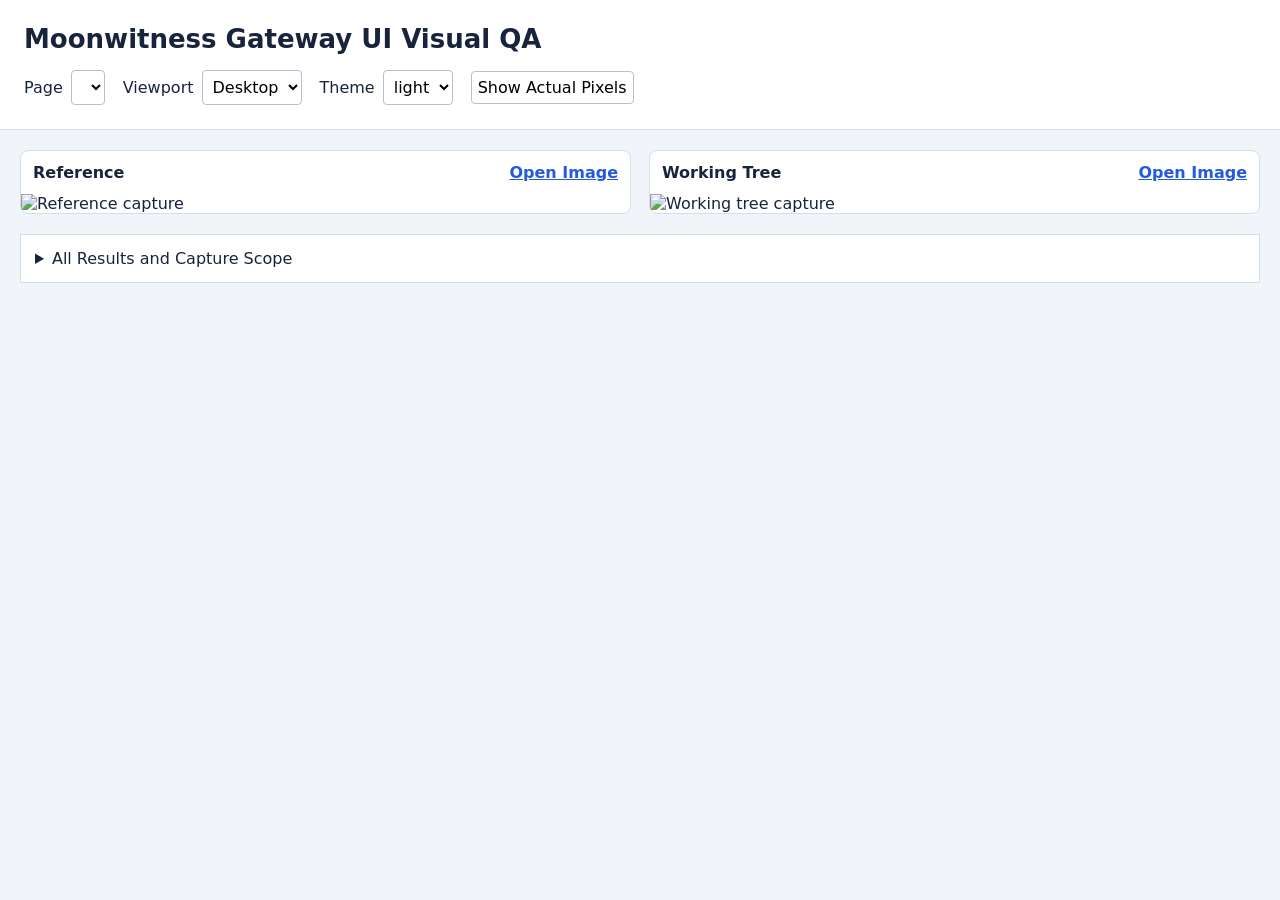
<file: ui/tests/visual-regression/report.html>
<!doctype html>
<html lang="en">
	<meta charset="utf-8">
	<meta name="viewport" content="width=device-width, initial-scale=1">
	<title>Moonwitness Gateway — UI Visual QA</title>
	<style>
	body {
		margin: 0;
		font:
			16px system-ui,
			sans-serif;
		background: #f1f5f9;
		color: #17243b;
	}
	* {
		box-sizing: border-box;
	}
	header {
		padding: 24px;
		background: white;
		border-bottom: 1px solid #d3ddeb;
	}
	h1 {
		margin: 0 0 8px;
		font-size: 26px;
	}
	p {
		margin: 8px 0;
		line-height: 1.4;
	}
	small {
		color: #53657f;
	}
	.controls {
		display: flex;
		flex-wrap: wrap;
		gap: 18px;
		align-items: center;
		margin-top: 16px;
	}
	label {
		display: flex;
		gap: 8px;
		align-items: center;
	}
	select,
	button {
		font: inherit;
		padding: 6px;
		border: 1px solid #b4c0d2;
		border-radius: 4px;
		background: white;
	}
	button {
		cursor: pointer;
	}
	a {
		color: #245bdd;
	}
	:focus-visible {
		outline: 3px solid #245bdd;
		outline-offset: 3px;
	}
	main {
		padding: 20px;
	}
	.panels {
		display: grid;
		grid-template-columns: minmax(0, 1fr) minmax(0, 1fr);
		gap: 18px;
	}
	figure {
		margin: 0;
		border: 1px solid #d3ddeb;
		border-radius: 8px;
		background: white;
		overflow: hidden;
	}
	figcaption {
		padding: 12px;
		font-weight: 650;
		display: flex;
		justify-content: space-between;
	}
	.viewport {
		overflow: auto;
		max-height: calc(100vh - 380px);
	}
	img {
		display: block;
		width: 100%;
		height: auto;
	}
	.actual img {
		width: auto;
		max-width: none;
	}
	.matched {
		color: #166534;
	}
	.failed,
	.missing {
		color: #b91c1c;
	}
	pre {
		white-space: pre-wrap;
		overflow-wrap: anywhere;
	}
	details {
		margin-top: 20px;
		padding: 14px;
		background: white;
		border: 1px solid #d3ddeb;
	}
	table {
		width: 100%;
		border-collapse: collapse;
	}
	th,
	td {
		text-align: left;
		padding: 8px;
		border-bottom: 1px solid #d3ddeb;
	}
	@media (max-width: 800px) {
		.panels {
			grid-template-columns: 1fr;
		}
	}
	</style>
	<header>
		<h1>Moonwitness Gateway UI Visual QA</h1>
		<p id="summary"></p>
		<p><small id="source"></small></p>
		<div class="controls">
			<label>Page <select id="page"></select></label
			><label
				>Viewport
				<select id="viewport">
					<option value="desktop">Desktop</option>
					<option value="mobile">Mobile</option>
				</select></label
			><label
				>Theme
				<select id="theme">
					<option>light</option>
					<option>dark</option>
				</select></label
			><button id="zoom" type="button" aria-pressed="false">Show Actual Pixels</button
			><span id="status" aria-live="polite"></span
			><a id="diff" href="diff/light/overview.png" hidden>Open Diff</a>
		</div>
	</header>
	<main>
		<div class="panels">
			<figure>
				<figcaption>
					Reference<a id="before-link" href="reference/light/overview-full-page.png">Open Image</a>
				</figcaption>
				<div class="viewport" id="before-view"><img id="before" alt="Reference capture"></div>
			</figure>
			<figure>
				<figcaption>
					Working Tree<a id="after-link" href="current/light/overview-full-page.png">Open Image</a>
				</figcaption>
				<div class="viewport"><img id="after" alt="Working tree capture"></div>
			</figure>
		</div>
		<p id="route"></p>
		<pre id="errors"></pre>
		<details>
			<summary>All Results and Capture Scope</summary>
			<p>
				These are full-page captures at 1280 × 720 desktop and 390 × 844 mobile viewports in pinned
				Linux Chromium, each in light and dark color schemes. Both sides use the same fixtures,
				masks, screenshot styles and browser. Passing results cover these tested routes and
				viewports; they do not establish equivalence for every UI state or physical device.
			</p>
			<p>
				<a href="results.json">Results and Source Identity</a>
				· <a href="timings.json">Performance Timings</a>
			</p>
			<table>
				<thead>
					<tr>
						<th>Page</th>
						<th>Viewport</th>
						<th>Theme</th>
						<th>Result</th>
						<th>Identical PNG Bytes</th>
					</tr>
				</thead>
				<tbody id="rows"></tbody>
			</table>
		</details>
	</main>
	<script>
	const data = __COMPARISON_DATA__;
	const page = document.querySelector('#page'),
		viewport = document.querySelector('#viewport'),
		theme = document.querySelector('#theme');
	document.querySelector('#summary').textContent =
		`${data.matched} / ${data.total} visual checks matched the reference`;
	document.querySelector('#source').textContent =
		`Reference: ${data.source.reference.ref} (${data.source.reference.commit.slice(0, 12)}) · Working tree: ${data.source.candidate.branch || 'detached HEAD'} (${data.source.candidate.commit.slice(0, 12)})${data.source.candidate.dirty ? ' + local changes' : ''}`;
	for (const row of data.rows.filter(row => row.viewport === 'desktop' && row.theme === 'light'))
		page.add(new Option(row.title, row.name));
	page.value = 'overview';
	function show() {
		const row = data.rows.find(
			row => row.name === page.value && row.viewport === viewport.value && row.theme === theme.value
		);
		for (const side of ['before', 'after']) {
			const image = document.querySelector(`#${side}`);
			image.hidden = !row.complete;
			image.src = row.complete ? row[side] : '';
			image.alt = `${side}: ${row.title}, ${row.viewport}, ${row.theme}`;
			document.querySelector(`#${side}-link`).href = row[side];
		}
		const status = document.querySelector('#status');
		status.textContent = row.status;
		status.className = row.status;
		const diff = document.querySelector('#diff');
		diff.hidden = !row.diff;
		diff.href = row.diff || '';
		document.querySelector('#route').textContent = row.route;
		document.querySelector('#errors').textContent = row.errors.join('\n');
		for (const view of document.querySelectorAll('.viewport')) {
			view.scrollTop = 0;
			view.scrollLeft = 0;
		}
	}
	page.addEventListener('change', show);
	viewport.addEventListener('change', show);
	theme.addEventListener('change', show);
	document.querySelector('#zoom').addEventListener('click', event => {
		const actual = document.querySelector('.panels').classList.toggle('actual');
		event.target.setAttribute('aria-pressed', String(actual));
		event.target.textContent = actual ? 'Fit Images to Panels' : 'Show Actual Pixels';
	});
	for (const item of data.rows) {
		const row = document.createElement('tr');
		for (const value of [
			item.title,
			item.viewport,
			item.theme,
			item.status,
			item.exactBytes ? 'yes' : 'no'
		]) {
			const cell = document.createElement('td');
			cell.textContent = value;
			row.append(cell);
		}
		document.querySelector('#rows').append(row);
	}
	show();
	</script>
</html>
</file>
